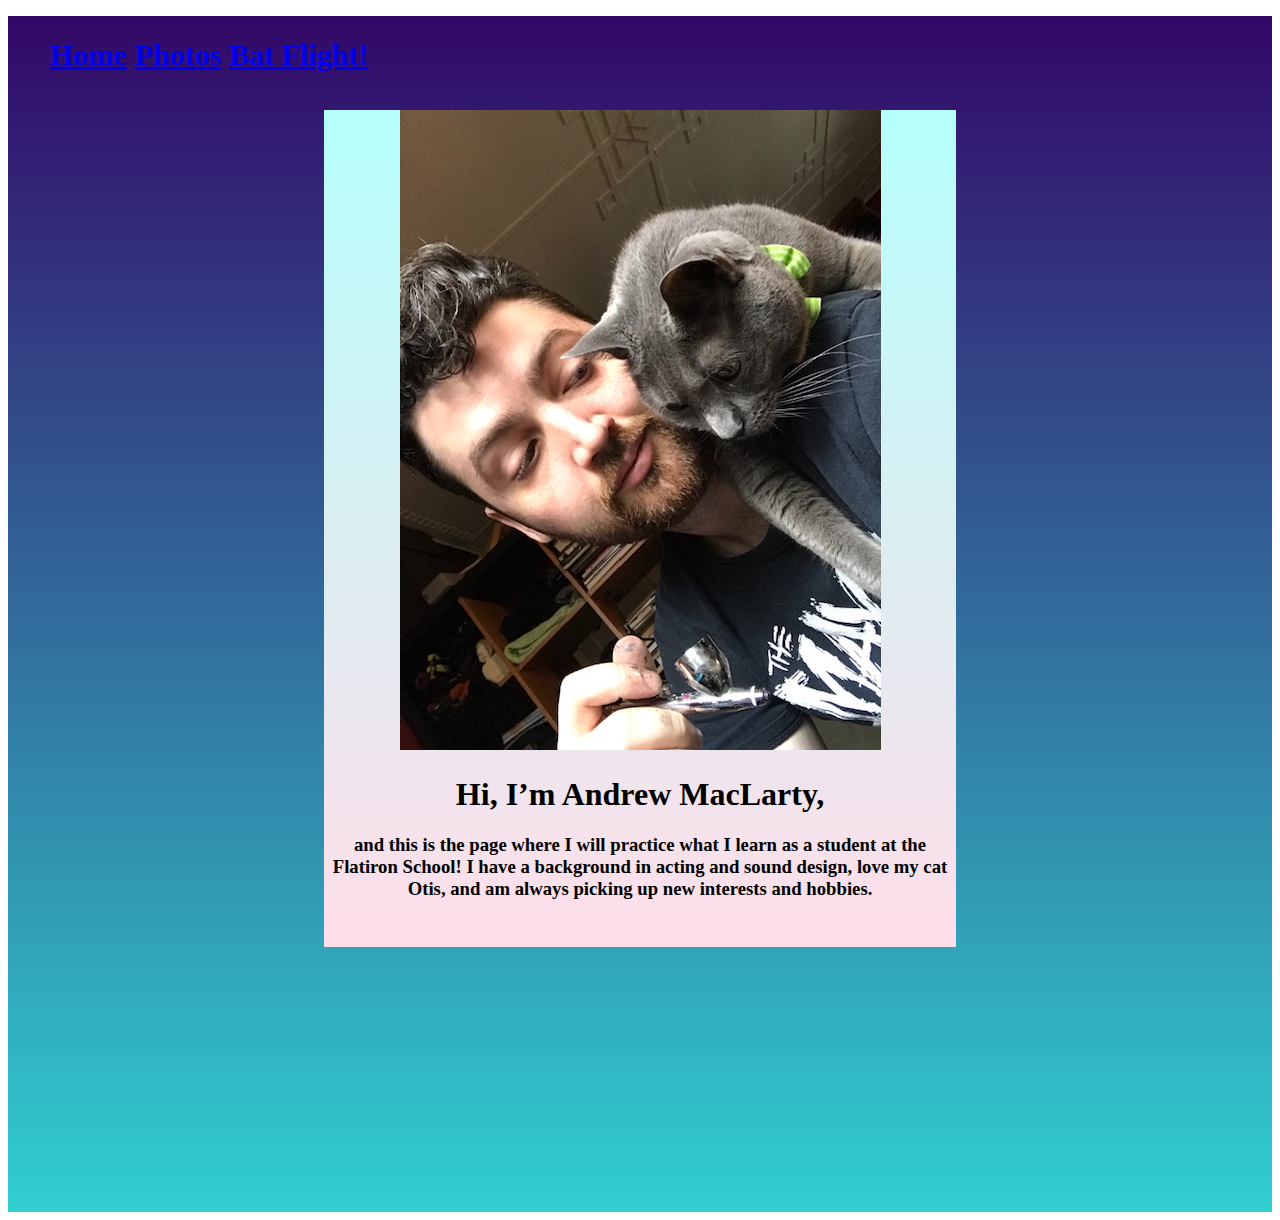
<file: index.html>
<!DOCTYPE html>
  <html lang="eng">
  <meta name="viewport" content="width=device-width, initial-scale=1">
  <head>
      <title>My First Website</title>
      <link rel="stylesheet" href="style.css">
  </head>
      <body>
          <div id="background">
              <div id="navbar">
                  <ul>
                      <li><h1><a href="index.html">Home</a></h1></li>
                      <li><h1><a href="photos.html">Photos</a></h1></li>
                      <li><h1><a href="batflight.html">Bat Flight!</a></h1></li>
                  </ul>
              </div>
              <div id="mainbox">
                  <img src="IMG_2845.jpg" alt="Andrew with Otis the cat on his shoulder">
                  <h1>Hi, I’m Andrew MacLarty, </h1>
                  <h3>and this is the page where I will practice what I learn as a student at the Flatiron School! I have a background in acting and sound design, love my cat Otis, and am always picking up new interests and hobbies. </h3>
                  
              </div>
          </div>
      
      </body>
</html>
</file>
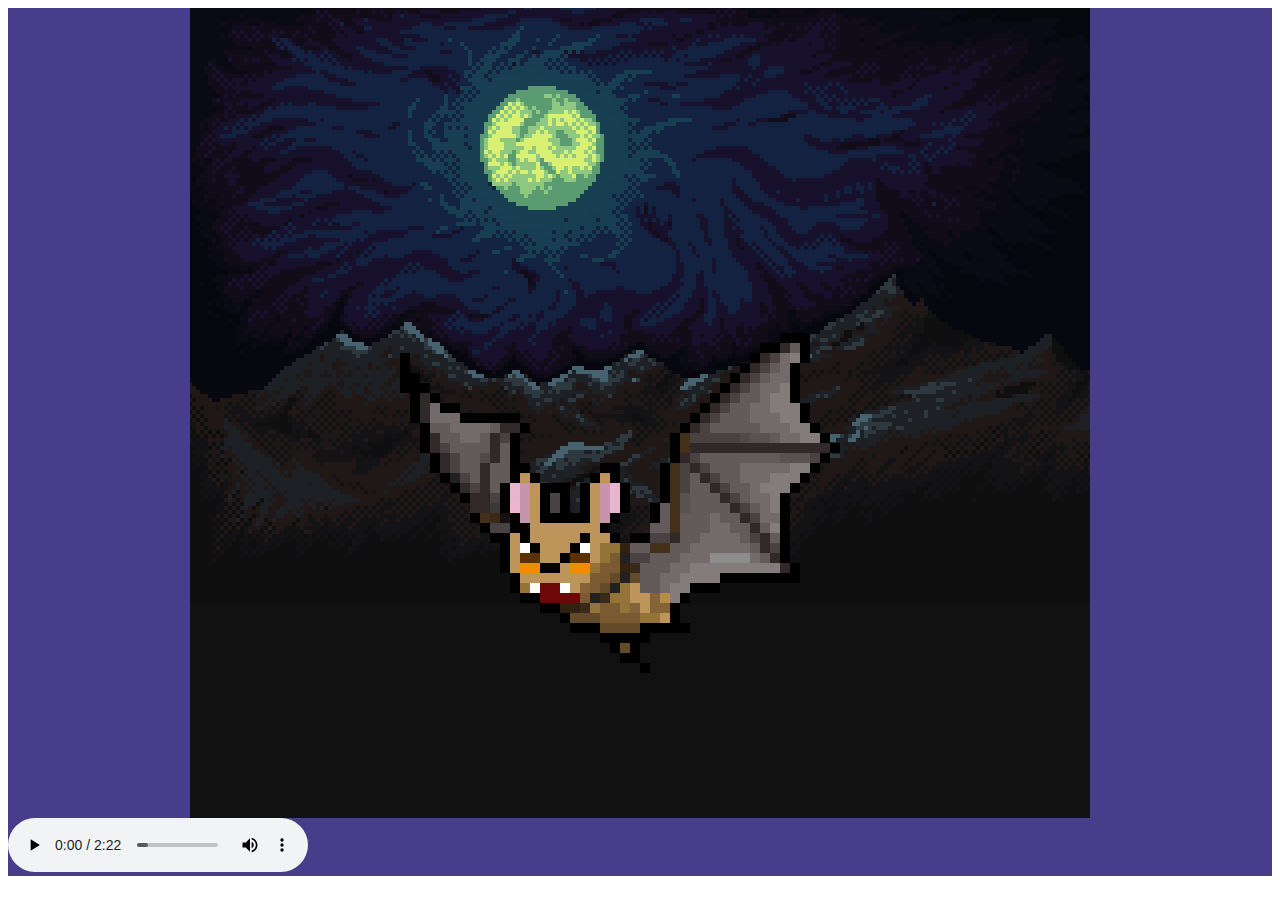
<file: batflight.html>
<!DOCTYPE html>
<html lang="en">
<head>
  <meta charset="UTF-8">
  <meta name="viewport" content="width=device-width, initial-scale=1.0">
  <meta http-equiv="X-UA-Compatible" content="ie=edge">
  <title>Flying Pixel Bat!</title>
  <link rel="stylesheet" type="text/css" href="style.css">
</head>
<body>
<div id="bg">
  <div class="image" id="game">
    <img src ="nightsky_l.png">
    <div class="image" id="bat" style="bottom: 100px; left: 180px;">
      <img src="tumblr_static_tumblr_mc6id772e31rfjowdo1_500.gif">
    </div>
  </div>
  <div id="bgm">
    <audio controls autoplay>
      <source src="Castlevania_ Circle of the Moon - Awake (High Quality).mp3" type="audio/mp3">
    </audio>
  </div>
</div>
<script type="text/javascript" src="script.js"></script>
</body>
</html>
</file>
<file: style.css>
#background  {
    background-image: linear-gradient(to top, #30cfd0 0%, #330867 100%);
    background-size: cover;
    height: 1196px;
}
#navbar{
    display: inline;
    color: #30cfd0;
    height: 10px;
}
#navbar li {
    display: inline-block;
    font-size: 15px;
    color: floralwhite;
    padding: 2px;
}
#mainbox    {
    width: 50%;
    height: 70%;
    position: relative;
    top: -3vh
    align-items: center;
    margin:auto;
    text-align: center;
    background-color: #FFDEE9;
    background-image: linear-gradient(0deg, #FFDEE9 0%, #B5FFFC 100%);
}
#photoalbum {
    color: aliceblue;
    background-color: black;
}
.gallery img{
        left: 40px;
        height: 400px;
        width: 400px;
        padding: 10px;
        filter: brightness(70%);
        transition: .5s;
    }
    .gallery img:hover{
        filter: brightness(100%);
        transform: scale(1.1);
    }
#bat {
        position: absolute;
        height: 50%;
        width: 50%;
    }
      
#game {
        background-color: #111;
        height: 90vh;
        margin: 0 auto;
        overflow: hidden;
        position: relative;
        text-align: center;
        width: 100vh;
    }
#bg {
    background-color: darkslateblue;
}
</file>
